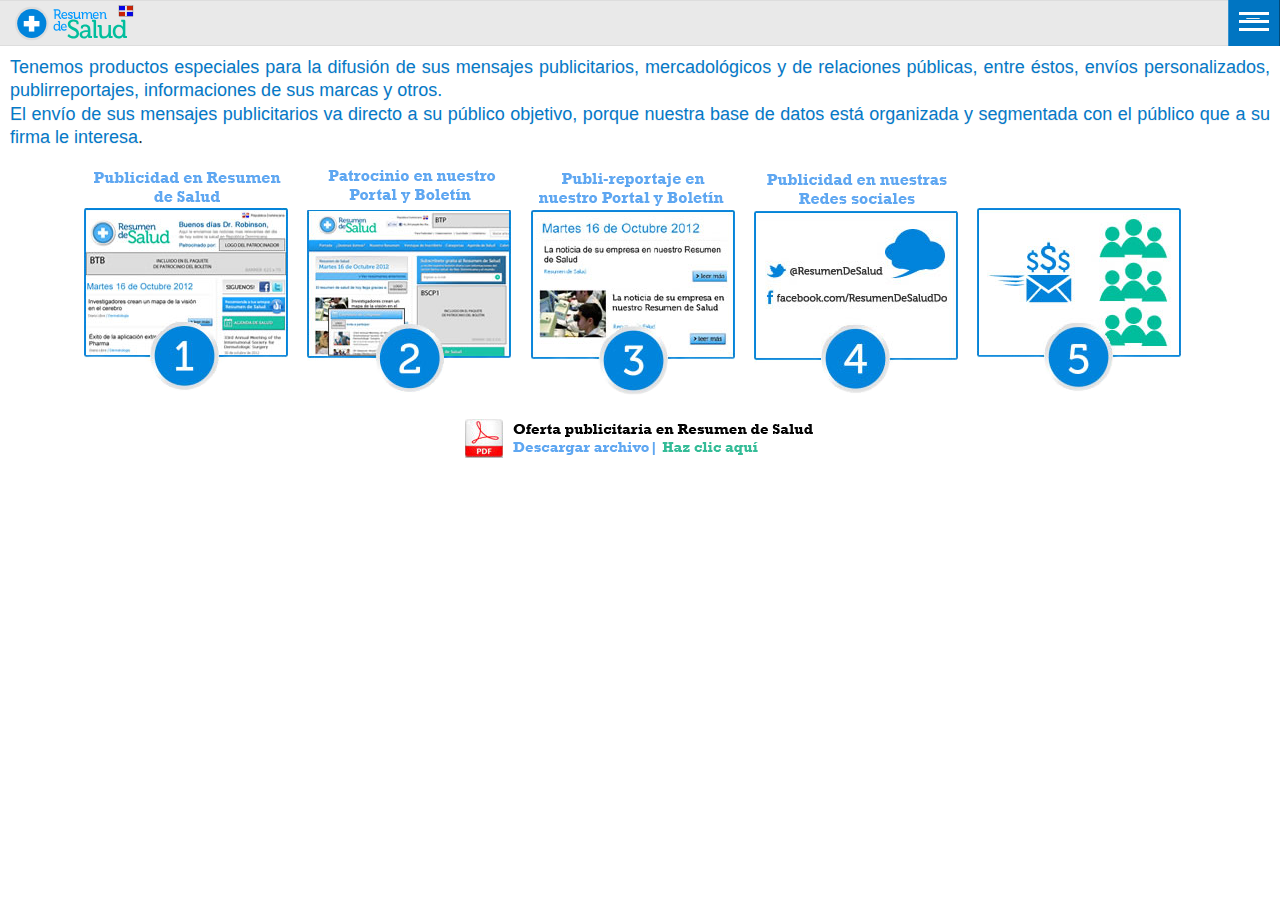
<file: www/publicidad.html>
<!DOCTYPE html>
<html>
<head>
	<title>Resumen de Salud</title>

	<meta name="viewport" content="width=device-width, initial-scale=1">
<meta charset="utf-8">
	
	<link href="css/jquery.mobile-1.4.3.min.css" rel="stylesheet" type="text/css">
    <link href="css/edgstyle.css" rel="stylesheet" type="text/css">
	<script src="http://code.jquery.com/jquery-1.11.1.min.js"></script>
    <script src="js/jquery.mobile-1.4.3.min.js"></script>
    <script src="js/custom.js"></script>
           
</head>
<body>

<div data-role="page" id="publicidad" data-url="publicidad">

	<div data-role="header">
		<h1><div><img class="el-logo" src="images/logo.svg" width="121" height="36" alt="Resumen de Salud"></div>    
           				<div class="menu-desplegable"> <a class="menu-icon" style="color: transparent;" href="#right-panel">&nbsp;&nbsp;&nbsp;</a></div></h1>
	</div><!-- /header -->

	<div role="main" class="ui-content">
		<div id="publi-tex-1">
	<p style="text-align: justify; margin:10px">
		<span style="font-size:18px;"><span style="color: rgb(5, 121, 199);">Tenemos productos especiales para la difusi&oacute;n de sus mensajes publicitarios, mercadol&oacute;gicos y de relaciones p&uacute;blicas, entre &eacute;stos, env&iacute;os personalizados, publirreportajes, informaciones de sus marcas y otros.<br>
		El env&iacute;o de sus mensajes publicitarios va directo a su p&uacute;blico objetivo, porque nuestra base de datos est&aacute; organizada y segmentada con el p&uacute;blico que a su firma le interesa</span>.</span></p>

<p style="text-align: center;">
	<img src="images/publicidad1.png" style="width:100%; max-width:204px;margin-right:15px;">
    <img src="images/publicidad2.png" style="width:100%; max-width:204px;margin-right:15px;">
    <img src="images/publicidad3.png" style="width:100%; max-width:204px;margin-right:15px;">
    <img src="images/publicidad4.png" style="width:100%; max-width:204px;margin-right:15px;">
    <img src="images/publicidad5.png" style="width:100%; max-width:204px;margin-right:15px;">
    </p>

<p style="text-align: center;">
	<a href="https://drive.google.com/file/d/0B3DCbX2HYOYAMU9XdlpqUkFwa0k/edit?usp=sharing" target="_blank"><img alt="" src="images/boton-descargar-pdf.png" style="max-width: 355px; max-height: 45px;width: 100%; height: auto;" /></a></p> 
    </div>
	</div><!-- /content -->

	<!-- /panel -->
   <div data-role="panel" id="right-panel" data-display="push" data-position="right">
       <div class="bloques2">
                         <div class="bloque21">
                         <a class="show-page-loading-msg" data-textonly="false" data-textvisible="true" data-msgtext="Cargando" data-inline="true" href="boletin.html" rel="external"><img src="images/resumen-de-hoy.png"> </a>
                         </div>   
                         <div class="bloque12">
                         <a class="show-page-loading-msg" data-textonly="false" data-textvisible="true" data-msgtext="Cargando" data-inline="true" href="prox-eventos.html" rel="external"><img src="images/proximos-eventos.png"> </a>
                         </div>      
                         <div class="bloque13">
                         <a class="show-page-loading-msg" data-textonly="false" data-textvisible="true" data-msgtext="Cargando" data-inline="true" href="eventos-realizados.html" rel="external"><img src="images/eventos-realizados.png"> </a>
                         </div>
                         <div class="bloque14">
                         <a class="show-page-loading-msg" data-textonly="false" data-textvisible="true" data-msgtext="Cargando" data-inline="true" href="siguenos.html" rel="external"><img src="images/siguenos.png"> </a>
                         </div>
                         <div class="bloque15">
                        <a class="show-page-loading-msg" data-textonly="false" data-textvisible="true" data-msgtext="Cargando" data-inline="true" href="suscribirse.html" rel="external"><img src="images/suscribete.png"> </a>
                         </div>
                         <div class="bloque16">
                         <a class="show-page-loading-msg" data-textonly="false" data-textvisible="true" data-msgtext="Cargando" data-inline="true" href="recomiendanos.html" rel="external"><img src="images/recomiendanos.png"></a> 
                         </div>
                         <div class="bloque17">
                         <a href="#" onclick="window.open('http://www.resumendesalud.com/app_resumen_de_salud/calendario.html', '_system', 'location=no');"><img src="images/calendario-farma.png"> </a>
                         </div>
                         <div class="bloque18">
                          <a class="show-page-loading-msg" data-textonly="false" data-textvisible="true" data-msgtext="Cargando" data-inline="true" href="publicidad.html" rel="external"><img src="images/publicidad.png"> </a>
                         </div>
                         <div class="bloque19">
                         <a class="show-page-loading-msg" data-textonly="false" data-textvisible="true" data-msgtext="Cargando" data-inline="true" href="enviar-noticia.html" rel="external"><img src="images/enviar-noticia.png"> </a>
                         </div>
                         <div class="bloque20">
                         <a class="show-page-loading-msg" data-textonly="false" data-textvisible="true" data-msgtext="Cargando" data-inline="true" href="sugerencias.html" rel="external"><img src="images/sugerencias.png"> </a>
                         </div>
                    </div>          
    </div><!-- /panel -->
   
</div><!-- /page -->

</body>
</html>
</file>
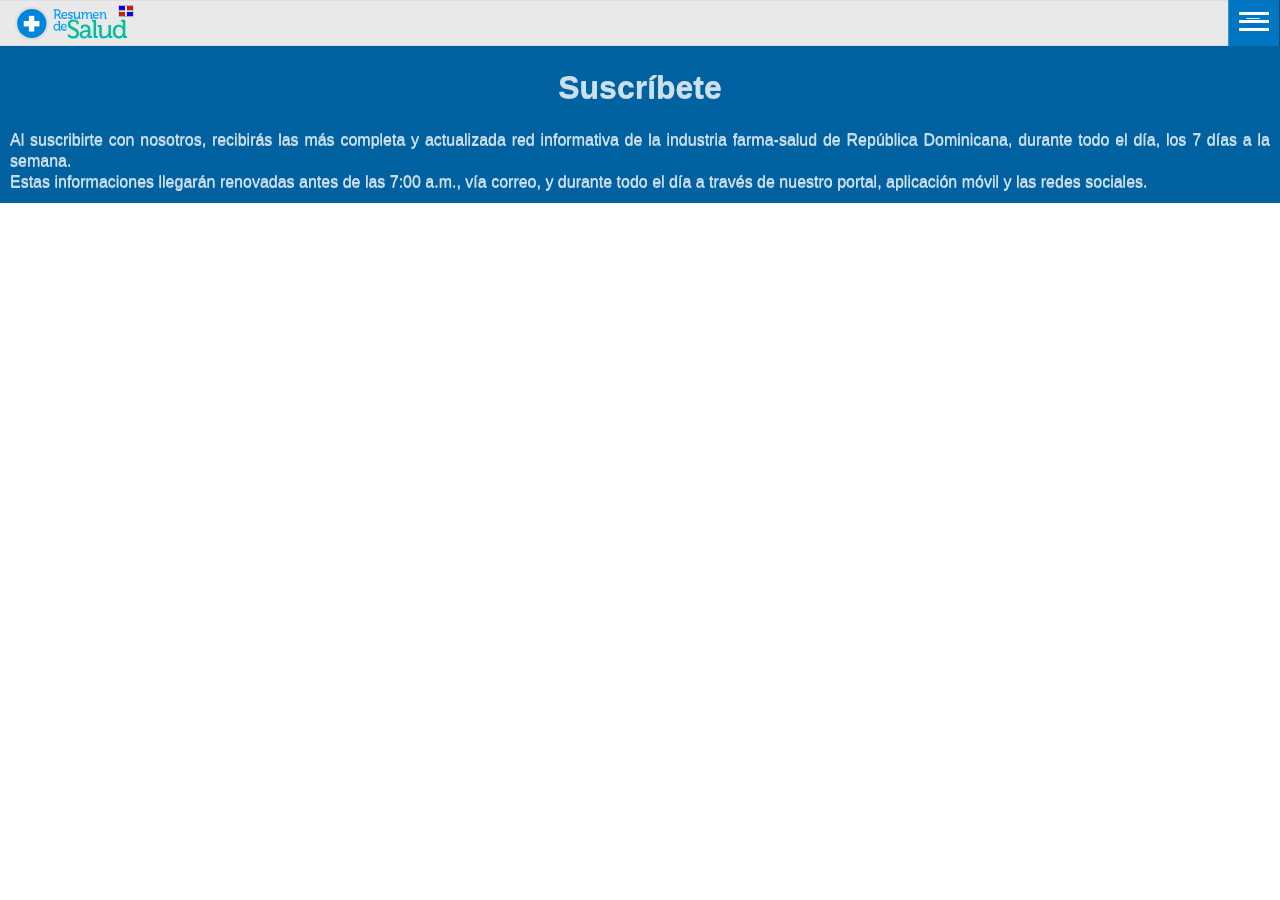
<file: www/suscribirse.html>
<!DOCTYPE html>
<html>
<head>
	<title>Resumen de Salud</title>

	<meta name="viewport" content="width=device-width, initial-scale=1">
<meta charset="utf-8">
	
	<link href="css/jquery.mobile-1.4.3.min.css" rel="stylesheet" type="text/css">
    <link href="css/edgstyle.css" rel="stylesheet" type="text/css">
	<script src="http://code.jquery.com/jquery-1.11.1.min.js"></script>
    <script src="js/jquery.mobile-1.4.3.min.js"></script>
    <script src="js/custom.js"></script>

</head>
<body>

<div data-role="page" id="suscribirse" data-url="suscribirse">

	<div data-role="header">
		<h1><div><img class="el-logo" src="images/logo.svg" width="121" height="36" alt="Resumen de Salud"></div>    
           				<div class="menu-desplegable"> <a class="menu-icon" style="color: transparent;" href="#right-panel">&nbsp;&nbsp;&nbsp;</a></div></h1>
	</div><!-- /header -->

	<div role="main" class="ui-content" style="background: #0061A0;">
    <h1 class="titulos-pers" align="center">Suscríbete</h1>
<p class="titulos-pers" style="margin:10px; text-align:justify">Al suscribirte con nosotros, recibirás las más completa y actualizada red informativa de la industria farma-salud de República Dominicana, durante todo el día, los 7 días a la semana.
<br>
Estas informaciones llegarán renovadas antes de las 7:00 a.m., vía correo, y durante todo el día a través de nuestro portal, aplicación móvil y las redes sociales. </p>
		<script type="text/javascript" src="http://app.icontact.com/icp/loadsignup.php/form.js?c=1292559&l=1281&f=1445"></script> 
	</div><!-- /content -->

	<!-- /panel -->
    <div data-role="panel" id="right-panel" data-display="push" data-position="right">
       <div class="bloques2">
                         <div class="bloque21">
                         <a class="show-page-loading-msg" data-textonly="false" data-textvisible="true" data-msgtext="Cargando" data-inline="true" href="boletin.html" rel="external"><img src="images/resumen-de-hoy.png"> </a>
                         </div>   
                         <div class="bloque12">
                         <a class="show-page-loading-msg" data-textonly="false" data-textvisible="true" data-msgtext="Cargando" data-inline="true" href="prox-eventos.html" rel="external"><img src="images/proximos-eventos.png"> </a>
                         </div>      
                         <div class="bloque13">
                         <a class="show-page-loading-msg" data-textonly="false" data-textvisible="true" data-msgtext="Cargando" data-inline="true" href="eventos-realizados.html" rel="external"><img src="images/eventos-realizados.png"> </a>
                         </div>
                         <div class="bloque14">
                         <a class="show-page-loading-msg" data-textonly="false" data-textvisible="true" data-msgtext="Cargando" data-inline="true" href="siguenos.html" rel="external"><img src="images/siguenos.png"> </a>
                         </div>
                         <div class="bloque15">
                        <a class="show-page-loading-msg" data-textonly="false" data-textvisible="true" data-msgtext="Cargando" data-inline="true" href="suscribirse.html" rel="external"><img src="images/suscribete.png"> </a>
                         </div>
                         <div class="bloque16">
                         <a class="show-page-loading-msg" data-textonly="false" data-textvisible="true" data-msgtext="Cargando" data-inline="true" href="recomiendanos.html" rel="external"><img src="images/recomiendanos.png"></a> 
                         </div>
                         <div class="bloque17">
                         <a href="#" onclick="window.open('http://www.resumendesalud.com/app_resumen_de_salud/calendario.html', '_system', 'location=no');"><img src="images/calendario-farma.png"> </a>
                         </div>
                         <div class="bloque18">
                          <a class="show-page-loading-msg" data-textonly="false" data-textvisible="true" data-msgtext="Cargando" data-inline="true" href="publicidad.html" rel="external"><img src="images/publicidad.png"> </a>
                         </div>
                         <div class="bloque19">
                         <a class="show-page-loading-msg" data-textonly="false" data-textvisible="true" data-msgtext="Cargando" data-inline="true" href="enviar-noticia.html" rel="external"><img src="images/enviar-noticia.png"> </a>
                         </div>
                         <div class="bloque20">
                         <a class="show-page-loading-msg" data-textonly="false" data-textvisible="true" data-msgtext="Cargando" data-inline="true" href="sugerencias.html" rel="external"><img src="images/sugerencias.png"> </a>
                         </div>
                    </div>          
    </div><!-- /panel -->
    
</div><!-- /page -->

<style>
.link,
.link a,
.signupframe
{
	color: #fff;
	font-family: Arial, Helvetica, sans-serif;
	font-size: 13px;
	}
	.link,
	.link a {
		text-decoration: none;
		}
	.signupframe {
		border: 1px solid transparent !important;
		background: transparent !important;
		width:96%;
		margin-left:2%;
		margin-right:2%;
		}
.signupframe .required {
	font-size: 10px;
	}
</style>
</body>
</html>
</file>
<file: www/css/edgstyle.css>
/* CSS EDG */
.ui-page{
	background: #fff;
}
.ui-content{
	/*height: 625px !important;*/
	max-height: 1920px;
	overflow-x: hidden;
	overflow-y: scroll;	
}
::-webkit-scrollbar {
    width: 1px;
}
	 
::-webkit-scrollbar-track {
	-webkit-box-shadow:transparent;
	-webkit-border-radius: 10px;
	border-radius: 10px;
}

::-webkit-scrollbar-track-piece {
	background-color: transparent;
}
.el-frame{
	height: 1024px;
	width: 100%;
	max-width: 768px;
}
.el-logo{
	float:left;margin-top: -2px; margin-bottom:-3px
	}
.ui-panel-position-right.ui-panel-display-push {
-webkit-box-shadow: -2px 0 5px rgba(0,0,0,.25);
-moz-box-shadow: -2px 0 5px rgba(0,0,0,.25);
box-shadow: -2px 0 5px rgba(0,0,0,.25); 

}
.ui-panel {
width: 150px !important;
max-height: 1280px;
min-height:100px;
border-width: 0;
position: absolute;
top: 0;
display: block;
}
.ui-panel-animate.ui-panel-page-content-position-right{
left: 0;
right: 0;
-webkit-transform: translate3d(-150px,0,0);
-moz-transform: translate3d(-150px,0,0);
transform: translate3d(-150px,0,0);
background: #ACACAC;
}
.ui-panel-animate.ui-panel-page-content-position-right img, .ui-panel-animate.ui-panel-page-content-position-right a{
opacity: 0.4;
filter: alpha(opacity=40);
}
.ui-panel-animate.ui-panel-page-content-position-right p, .ui-panel-animate.ui-panel-page-content-position-right h1, .ui-panel-animate.ui-panel-page-content-position-right .signupframe{
opacity: 0.25;
filter: alpha(opacity=25);
}
.ui-panel-animate.ui-panel-page-content-position-right .ui-content{
	height: 1235px !important;
}
.ui-panel-inner {
padding: 0px !important;
}
.menu-desplegable {
margin-left: 10px;
margin-top: -11px;
width: 52px;
height: 50px;
background: url(../images/menu.png);
float: right;
position: absolute;
right: 0;
}	
.p-patrocinador{
	float:left;
	font-size:10px;
	padding:10px 5px 10px 10px;
	margin-top:10px;
	max-width: 140px;
	
	}	
.patrocinio{
	background:#FFF;}
.patrocinador{
	float: right;
padding-right: 10px;
padding-top: 14px;
}	
.banner{
	float:left;
	padding:15px 0 20px 10px;
}
.banner img{
	float:left;
	width:110px;
	height:110px;
}
.wrapper{    
    min-height: 100%;     
    height: auto !important;     
    height: 100%;     
    /* margin: 0 auto -84px;  el magin-bottom es el valor negativo de     
    la altura del footer */ 
} 
.bloques{
	
	width:100%;
	height:100%;	
}
.bloques2{
	
	width:150px;
	max-height: 1280px;
	overflow-x: hidden;
	overflow-y: scroll;	
}
.bloque1{
	height: 20%;
	min-height:130px;
	width:50%;
	max-width:960px;
	background:#024E99;
	float:left;
	}
.bloque1:active,.bloque2:active,.bloque3:active,.bloque4:active,.bloque5:active,.bloque6:active,.bloque7:active,.bloque8:active,.bloque9:active,.bloque10:active,.bloque11:active,.bloque12:active,.bloque13:active,.bloque14:active,.bloque15:active,.bloque16:active,.bloque17:active,.bloque18:active,.bloque19:active,.bloque20:active,.bloque21:active{
	background:#aaa;
	}	
.bloque1 img{
	width:100%;
	height:100%;
	max-width:119px;
	max-height:92px;
	margin-top: 20px;
}	
.bloque2{
	height: 20%;
	min-height:130px;
	width:50%;
	max-width:960px;
	background:#4DB1F4;
	float:left;
	}
.bloque2 img{
	width:100%;
	height:100%;
	max-width:125px;
	max-height:89px;
	margin-top: 20px;
}	
.bloque3{
	height: 20%;
	min-height:130px;
	width:50%;
	max-width:960px;
	background:#85B200;
	float:left;
	}
.bloque3 img{
	width:100%;
	height:100%;
	max-width:135px;
	max-height:87px;
	margin-top: 22px;
}	
.bloque4{
	height: 20%;
	min-height:130px;
	width:50%;
	max-width:960px;
	background:#EA2A29;
	float:left;
	}
.bloque4 img{
	width:100%;
	height:100%;
	max-width:85px;
	max-height:87px;
	margin-top: 22px;
}	
.bloque5{
	height: 20%;
	min-height:130px;
	width:50%;
	max-width:960px;
	background:#F0C000;
	float:left;
	}
.bloque5 img{
	width:100%;
	height:100%;
	max-width:109px;
	max-height:91px;
	margin-top: 20px;
}	
.bloque6{
	height: 20%;
	min-height:130px;
	width:50%;
	max-width:960px;
	background:#764394;
	float:left;
	}
.bloque6 img{
	width:100%;
	height:100%;
	max-width:128px;
	max-height:99px;
	margin-top: 15px;
}	
.bloque7{
	height: 20%;
	min-height:130px;
	width:50%;
	max-width:960px;
	background:#CA0D86;
	float:left;
	}
.bloque7 img{
	width:100%;
	height:100%;
	max-width:121px;
	max-height:100px;
	margin-top: 15px;
}
.bloque8{
	height: 20%;
	min-height:130px;
	width:50%;
	max-width:960px;
	background:#FF7F00;
	float:left;
	}
.bloque8 img{
	width:100%;
	height:100%;
	max-width:109px;
	max-height:89px;
	margin-top: 20px;
}
.bloque9{
	height: 20%;
	min-height:130px;
	width:50%;
	max-width:960px;
	background:#00698C;
	float:left;
	}
.bloque9 img{
	width:100%;
	height:100%;
	max-width:97px;
	max-height:91px;
	margin-top: 20px;
}
.bloque10{
	height: 20%;
	min-height:130px;
	width:50%;
	max-width:960px;
	background:#B20000;
	float:left;
	}
.bloque10 img{
	width:100%;
	height:100%;
	max-width:85px;
	max-height:93px;
	margin-top: 20px;
}
.bloque11{
	height:130px;
	width:150px;
	background:#024E99;
	margin-left: -10px;
	
	}
.bloque11 img{
	width:100%;
	height:100%;
	max-width:119px;
	max-height:92px;
	margin-top: 20px;
}
.bloque12{
	height:130px;
	width:150px;
	background:#4DB1F4;
	float:left;
	}
.bloque12 img{
	width:100%;
	height:100%;
	max-width:125px;
	max-height:89px;
	margin-top: 20px;
	margin-left: 14px;
}	
.bloque13{
	height:130px;
	width:150px;
	background:#85B200;
	float:left;
	}
.bloque13 img{
	width:100%;
	height:100%;
	max-width:135px;
	max-height:87px;
	margin-top: 22px;
	margin-left: 8px;
}	
.bloque14{
	height:130px;
	width:150px;
	background:#EA2A29;
	float:left;
	}
.bloque14 img{
	width:100%;
	height:100%;
	max-width:85px;
	max-height:87px;
	margin-top: 22px;
	margin-left: 34px;
}	
.bloque15{
	height:130px;
	width:150px;
	background:#F0C000;
	float:left;
	}
.bloque15 img{
	width:100%;
	height:100%;
	max-width:109px;
	max-height:91px;
	margin-top: 20px;
	margin-left: 20px;
}	
.bloque16{
	height:130px;
	width:150px;
	background:#764394;
	float:left;
	}
.bloque16 img{
	width:100%;
	height:100%;
	max-width:128px;
	max-height:99px;
	margin-top: 15px;
	margin-left: 12px;
}	
.bloque17{
	height:130px;
	width:150px;
	background:#CA0D86;
	float:left;
	}
.bloque17 img{
	width:100%;
	height:100%;
	max-width:121px;
	max-height:100px;
	margin-top: 15px;
	margin-left: 15px;
}
.bloque18{
	height:130px;
	width:150px;
	background:#FF7F00;
	float:left;
	}
.bloque18 img{
	width:100%;
	height:100%;
	max-width:109px;
	max-height:89px;
	margin-top: 20px;
	margin-left: 20px;
}
.bloque19{
	height:130px;
	width:150px;
	background:#00698C;
	float:left;
	}
.bloque19 img{
	width:100%;
	height:100%;
	max-width:97px;
	max-height:91px;
	margin-top: 20px;
	margin-left: 27px;

}
.bloque20{
	height:130px;
	width:150px;
	background:#B20000;
	float:left;
	}
.bloque20 img{
	width:100%;
	height:100%;
	max-width:85px;
	max-height:93px;
	margin-top: 20px;
	margin-left: 32px;
}
.bloque21{
	height:130px;
	width:150px;
	background:#024E99;
	float:left;
	}
.bloque21 img{
	width:100%;
	height:100%;
	max-width:119px;
	max-height:92px;
	margin-top: 20px;
	margin-left: 15px;
}

/* estilos para el menu lateral */
#main-container {
	width: 100%;
	right: 0px;
	overflow: scroll; /* Overflow should scroll */
	-webkit-overflow-scrolling: touch; /* This gives us scrollbars. */
	position: fixed; /* This means we don't have to worry about overflow issues */
	-webkit-transition: right 0.2s ease-in;
	transition: right 0.2s ease-in;
}

#sub-container {
	position: relative;
}


.menu-icon {
	padding: 5px 7px 9px 5px;
	border-radius: 5px;
	cursor: pointer;
	display: inline-block;
	width: 40px;
	height: 30px;
	float: left;
}

.slide-in {
	background-color: #2d4b5a;
	max-height:700px;
	width: 167px;
	overflow-y:scroll;
	overflow-x:hidden;
	position: absolute;
	box-shadow: inset -20px 0 30px rgba(0,0,0,0.2);
	top: 0;
	right: -172px;
	-webkit-transition: right 0.2s ease-in;
	transition: right 0.2s ease-in;
	border-left:#999 5px solid;
}

.slide-in.on {
	right: 0px !important;
}

#main-container.on {
	right: 172px !important;
}
#precarga{
	width: 150px;
	margin:0 auto;
	margin-top: 100px;
	height: 500px;
}
#siguenos{
	background:#0061A0;
}
#redes{

	background:#0061A0;
	height: 1024px;
}
.info{
	background:#0061A0;
	width: 350px;
	margin: 0 auto;
	padding-top: 150px;
}
.titulos-pers{
	color: #fff !important;
	opacity: 0.8 !important;
	filter: alpha(opacity=80) !important;
}
.formulario{
	width: 94%;
}
.formulario label{
	color: #fff !important;
	opacity: 0.8 !important;
	filter: alpha(opacity=80) !important;
}
.ui-corner-all {
-webkit-border-radius: 0px !important;
border-radius: 0px !important;
}
</file>
